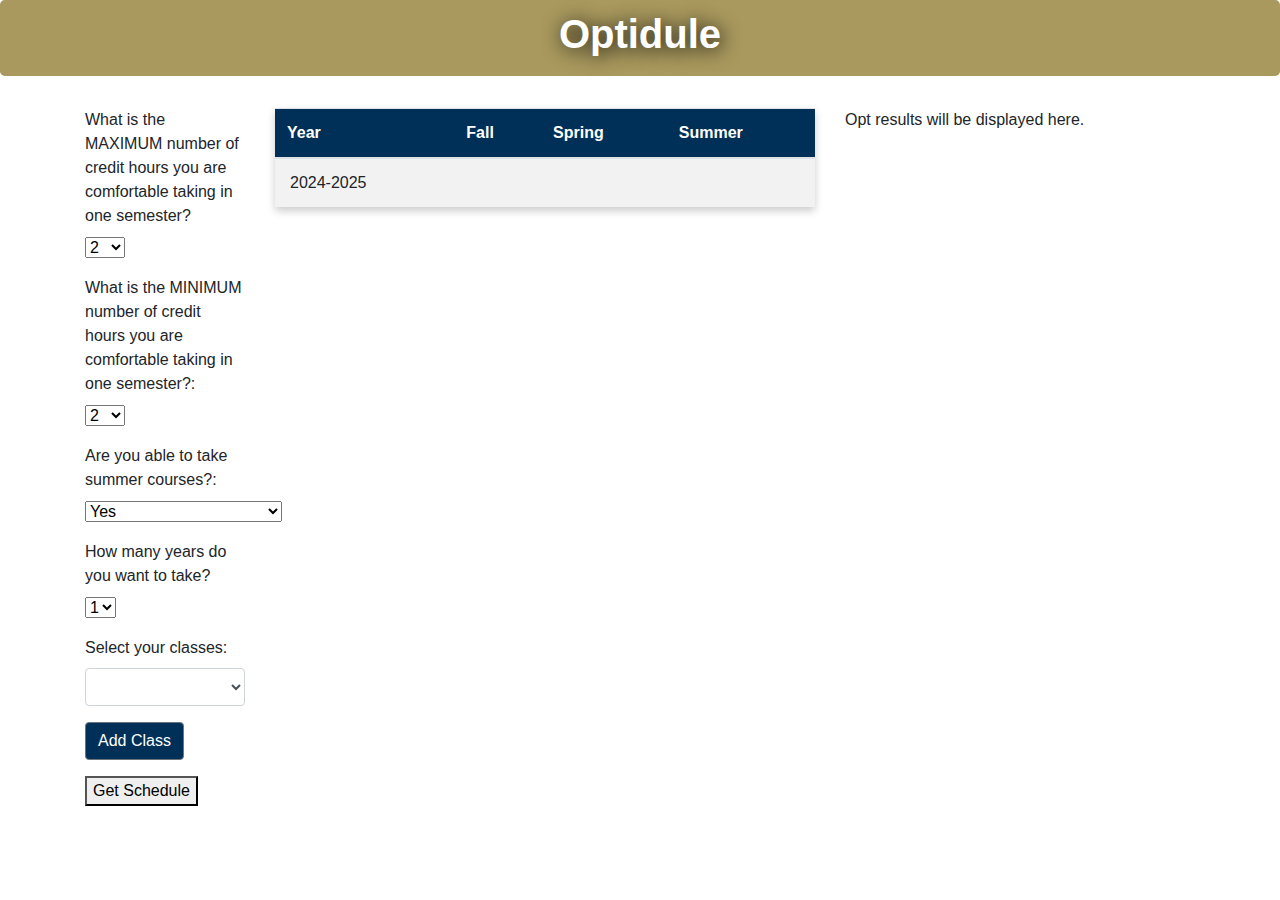
<file: index.html>
<!DOCTYPE html>
<html>
<head>
<title>GT Team 006 Final Project </title>

<link rel="stylesheet" href="https://maxcdn.bootstrapcdn.com/bootstrap/4.5.2/css/bootstrap.min.css">
<link rel="stylesheet" type="text/css" href="static/css/style.css">

</head>
<body>

  <div class="jumbotron text-center">
    <h1><strong>Optidule</strong></h1>
  </div>


  <div class="container">
    <div class="row">
      <div class="col-2">
        <!-- First Input: Dropdown for maxPrompt -->
        <div class="mb-3">
          <label for="maxPrompt" class="form-label">What is the MAXIMUM number of credit hours you are comfortable taking in one semester?</label>
          <select class="form-select" id="maxPrompt">
            <option value="2">2</option>
            <option value="3">3</option>
            <option value="4">4</option>
            <option value="5">5</option>
            <option value="6">6</option>
            <option value="7">7</option>
            <option value="8">8</option>
            <option value="9">9</option>
            <option value="10">10</option>
            <option value="11">11</option>
            <option value="12">12</option>
            <option value="13">13</option>
            <option value="14">14</option>
            <option value="15">15</option>
            <option value="16">16</option>
            <option value="17">17</option>
            <option value="18">18</option>
            <option value="19">19</option>
            <option value="20">20</option>
            <option value="21">21</option>
          </select>
        </div>

        <!-- Second Input: Dropdown for minPrompt -->
        <div class="mb-3">
          <label for="minPrompt" class="form-label">What is the MINIMUM number of credit hours you are comfortable taking in one semester?:</label>
          <select class="form-select" id="minPrompt">
            <option value="2">2</option>
            <option value="3">3</option>
            <option value="4">4</option>
            <option value="5">5</option>
            <option value="6">6</option>
            <option value="7">7</option>
            <option value="8">8</option>
            <option value="9">9</option>
            <option value="10">10</option>
            <option value="11">11</option>
            <option value="12">12</option>
            <option value="13">13</option>
            <option value="14">14</option>
            <option value="15">15</option>
            <option value="16">16</option>
            <option value="17">17</option>
            <option value="18">18</option>
            <option value="19">19</option>
            <option value="20">20</option>
            <option value="21">21</option>
          </select>
        </div>

        <!-- Third Input: Dropdown for summerPrompt -->
        <div class="mb-3">
          <label for="summerPrompt" class="form-label">Are you able to take summer courses?:</label>
          <select class="form-select" id="summerPrompt">
            <option value="yes">Yes</option>
            <option value="online">Yes, but only online</option>
            <option value="once">Yes, but only once</option>
            <option value="twice">Yes, but only twice</option>
            <option value="thrice">Yes, but only three times</option>
            <option value="no">No</option>
          </select>
        </div>
          <label for="yearPrompt" class="form-label">How many years do you want to take?</label>
          <select class="form-select" id="yearPrompt">
            <option value="1">1</option>
            <option value="2">2</option>
            <option value="3">3</option>
            <option value="4">4</option>
            <option value="5">5</option>
          </select>
        <div class="mb-3">


        </div>

        <div class="mb-3", id="courseSelection">
          <label for="coursePrompt" class="form-label">Select your classes:</label>
          <select class="form-control" id="coursePrompt">
          <!-- FIRST CLASS LOADS ON DOM CONTENT -->
          </select>
          <div id="newCourseClick"></div>
        </div>

        <div class="mb-3">
          <button id="addSelect" class="btn btn-secondary">
            Add Class
          </button>
        </div>

        <div class="mb-3">
          <button id="optimize">Get Schedule</button>
        </div>
      
      </div>

      <div class="col-6">
        <table class="table", id="schedule">
          <thead>
            <tr>
              <th scope="col">Year</th>
              <th scope="col">Fall</th>
              <th scope="col">Spring</th>
              <th scope="col">Summer</th>
            </tr>
          </thead>
          <tbody id="tableBody">
            <tr>
              <!-- this is just the base -->
              <td>2024-2025</td>
              <td></td>
              <td></td>
              <td></td>
            </tr>
          </tbody>
        </table>
      </div>

      <!-- Second Column -->
      <div class="col-4">
        <div id="bar-chart"></div>
        <p id="optimization_results">Opt results will be displayed here.</p>
      </div>
        
  </div>
</body>

<!-- jQuery for dynamic text boxes, Bootstrap JS -->
<script src="https://ajax.googleapis.com/ajax/libs/jquery/3.5.1/jquery.min.js"></script>
<script src="https://cdnjs.cloudflare.com/ajax/libs/popper.js/1.16.0/umd/popper.min.js"></script>
<script src="https://maxcdn.bootstrapcdn.com/bootstrap/4.5.2/js/bootstrap.min.js"></script>
<script src="https://cdn.plot.ly/plotly-latest.min.js"></script>
<script src="https://d3js.org/d3.v5.min.js"></script>

<script type="text/javascript">

  const classes_url = "../static/classes.json"

  // Loads in first course after DOM loads in
  d3.json(classes_url).then(function(data){

    classes = data;

    var courseBox = document.getElementById("coursePrompt")

    // Loops through courses to create dropdown
    for(var i = 0; i < classes.length; i++) {
      var course1 = document.createElement("option");
      course1.value = classes[i];
      course1.text = classes[i];
      courseBox.appendChild(course1);
    };

    // To limit to 8 courses inputted (to be changed)
    var courseCount = 2;
    var MAX_CLASSES = 8;

    // Function to dynamically add select box
    function addSelectionBox() {

      // Check if reached max
      if(courseCount >= MAX_CLASSES) {
        return;
      }

      // Increment counter
      courseCount++;

      // Create select element 
      var newCourse = document.createElement("select");

      // Set attributes
      newCourse.className = "form-control";

      for(var i = 0; i < classes.length; i++) {
        var course = document.createElement("option");
        course.value = classes[i];
        course.text = classes[i]; 
        newCourse.appendChild(course);
      }

      document.getElementById("newCourseClick").appendChild(newCourse);

    }

    // ADDING A NEW CLASS
    document.getElementById("addSelect")
            .addEventListener("click", addSelectionBox);

    //////////////////////////////////////////////
    
    // DUMMY CODE FOR PLOTLY
    // Takes in min/max hours as values, and plots them when button is pressed
    var minSelect = document.getElementById("minPrompt"); 
    var maxSelect = document.getElementById("maxPrompt"); 
    var seeDataBtn = document.getElementById("optimize"); 
    var barChartDiv = document.getElementById("bar-chart");

    // Initialize chart values 
    var minVal = 0;
    var maxVal = 0; 
    // When dropdowns change, update values 
    minSelect.addEventListener('change', function() { minVal = this.value; }); 
    maxSelect.addEventListener('change', function() { maxVal = this.value; }); 
    seeDataBtn.addEventListener('click', function() { 
        // Input data 
        var data2 = [{ 
            x: ['Min Credits', 'Max Credits'], 
            y: [minVal, maxVal], type: 'bar' 
        }]; 
        // Plotly layout
        var layout = { title: 'Credit Range' };
        // Display chart 
        Plotly.newPlot(barChartDiv, data2, layout); 
    }); 

    //////////////////////////////////////////////

    // TABLE DESIGN FOR SCHEDULE
    // dynamically change number of rows in table
    numYears = document.getElementById("yearPrompt");
    table_select = document.getElementById("tableBody");
    numYears.addEventListener('change', function() {

      // delete all old rows
      old_rows = table_select.getElementsByTagName("tr")
      for (var i = 0, len = old_rows.length; i != len; ++i) {
        old_rows[0].parentNode.removeChild(old_rows[0]);
      }

      let year_list = ['2024-2025', '2025-2026', '2026-2027', '2027-2028', '2028-2029']
      for (let i=0; i<this.value; i++) {
        // create new row
        var row = table_select.insertRow(-1);
        row.id = year_list[i]

        // create cells for the row
        var cell1 = row.insertCell(0);
        var fall = row.insertCell(1);
        var spring = row.insertCell(2);
        var summer = row.insertCell(3);

        // insert data into the year column
        cell1.innerHTML = year_list[i]
      }
    });

    // get the courses from the selection into the schedule
    document.getElementById("optimize")
            .addEventListener("click", function() {
      // working on getting info from course selection
      course_div = document.getElementById("courseSelection")
      options = course_div.getElementsByTagName("select")

      data_cell = table_select.getElementsByTagName("td")

      // create string for classes
      current_str = ""

      // put first course into the string
      current_str = current_str.concat("", options[0].value)

      for (let i=0; i<options.length; i++) {
        console.log(options[i].value)

        if (i>0) {current_str = current_str.concat("<br>", options[i].value)}

        // course_list.push(options[i].value)
      }

      data_cell[1].innerHTML = current_str
    })

    
  });
  
  //////////////////////////////////////////////

  // OPTIMIZATION BACKEND - FLASK
  
    function optimize_from_html() {
        // for now, this is using years instead of semesters (dummy)
        var semesters = document.getElementById('yearPrompt').value;
        var minHours = document.getElementById('minPrompt').value;
        var maxHours = document.getElementById('maxPrompt').value;
        // console.log(selectedNumber);
        // Send the selected number to the server
        fetch('/run_optimization', {
            method: 'POST',
            headers: {
                'Content-Type': 'application/json'
            },
            body: JSON.stringify({
              'semesters' : semesters, 
              'minHours' : minHours, 
              'maxHours' : maxHours})
        })
        .then(response => response.json())
        .then(data => {
            // Update the result on the webpage
            document.getElementById('optimization_results').innerText = 'RESULTS:\n' + data.opt_log;
        })
        .catch(error => console.error('Error:', error));
    }
    document.getElementById('optimize').addEventListener('click', optimize_from_html);

</script>

<!-- </body> -->
</html>



<!-- <tr onclick="showHideRow('hidden_row1');">
              <th scope="row">2024-2025</th>
              <td>ISYE 6501 <br> test </td>
              <td>ISYE 6414</td>
              <td>CSE 6040</td>
            </tr>
            <tr>
              <th scope="row">2025-2026</th>
              <td>MGT 8803</td>
              <td>ISYE 6669</td>
              <td>CSE 6242</td>
            </tr>
            <tr>
              <th scope="row">2026-2027</th>
              <td>MGT 6203</td>
              <td>CS 7406</td>
              <td>Something else</td>
            </tr> -->
</file>
<file: static/css/style.css>
.jumbotron {
    /* background-image: url("https://t4.ftcdn.net/jpg/03/16/36/59/360_F_316365913_WKVKZW7gzsqqhkx4PgGyu0rArj5GykHK.jpg"); */
    background-color: #a9995e;
    background-size: cover;
    height: 100%;
    color: white;
    text-shadow: 2px 2px 20px black;
    font-weight: bolder;
    padding-top: 10px !important;
    padding-bottom: 10px !important;
}

.table {
    border-collapse: collapse;
    width: 100%;
    box-shadow: 0 4px 8px 0 rgba(0,0,0,0.2);
}

.table thead tr {
    /* background-color: #004085; A dark shade for contrast */
    background-color: #003057;
    color: white;
    text-align: left;
}

.table tbody td {
    padding: 12px 15px;
    text-align: left;
}

.table tbody tr:nth-child(odd) {
    background-color: #f2f2f2; /* Light shade for every other row */
}

.table tbody tr:hover {
    background-color: #ddd; /* A light color on hover */
}

.card {
    margin: 10px;
}

.d-block {
    color: black
}

.padding-r{
    padding-right:0;
}

.padding-l{
    padding-left:0;
}

#addSelect {
    background-color: #003057;
}

#clearClasses{
    background-color: #a9995e
}

/* maybe change color? */
#tooltip {
    position: absolute;
    background: rgba(0, 0, 0, 0.8);
    color: #fff;
    border-radius: 4px;
    padding: 6px;
}
</file>
